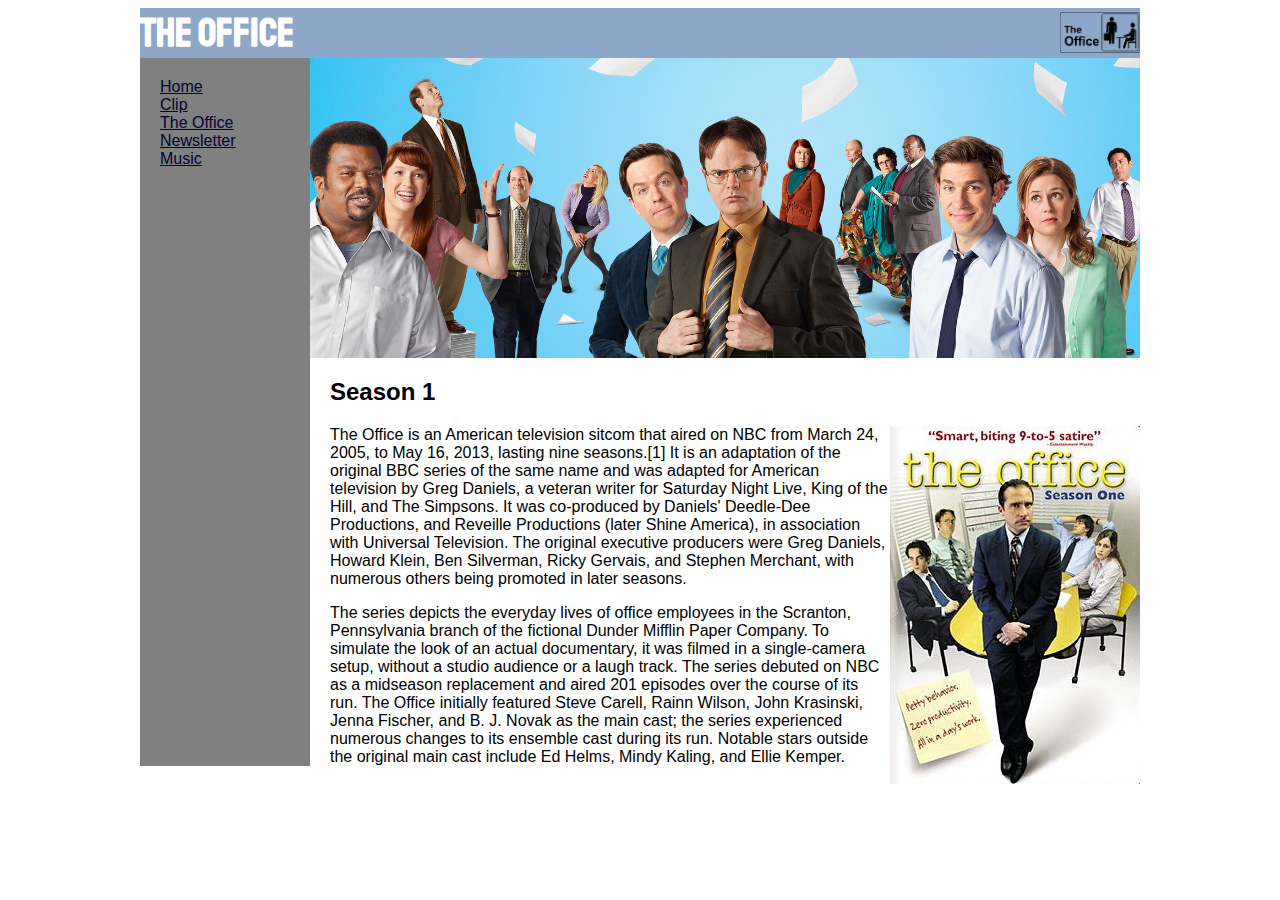
<file: index.html>
<!DOCTYPE html>
<html lang="en">
  <head>
    <meta charset="UTF-8" />
    <link rel="stylesheet" href="style.css" type="text/css" />
    <link href="https://fonts.googleapis.com/css?family=Staatliches" rel="stylesheet">
    <title>The Office</title>
  </head>
  <body>
    <div class="wrapper">
      <header>
        <h1>The Office</h1>
      </header>
      <nav>
        <ul>
          <li><a href="index.html">Home</a></li>
          <li><a href="episode.html">Clip</a></li>
          <li><a href="newsletter.html">The Office Newsletter</a></li>
          <li><a href="#">Music</a></li>
        </ul>
      </nav>
      <main>
        <div id="homeHero"></div>
        <h2>
          Season 1
        </h2>
        <img class="left" src="season1.jpg" alt="season 1">
        <p>
          The Office is an American television sitcom that aired on NBC from
          March 24, 2005, to May 16, 2013, lasting nine seasons.[1] It is an
          adaptation of the original BBC series of the same name and was adapted
          for American television by Greg Daniels, a veteran writer for Saturday
          Night Live, King of the Hill, and The Simpsons. It was co-produced by
          Daniels' Deedle-Dee Productions, and Reveille Productions (later Shine
          America), in association with Universal Television. The original
          executive producers were Greg Daniels, Howard Klein, Ben Silverman,
          Ricky Gervais, and Stephen Merchant, with numerous others being
          promoted in later seasons.
        </p>
        <p>
          The series depicts the everyday lives of office employees in the
          Scranton, Pennsylvania branch of the fictional Dunder Mifflin Paper
          Company. To simulate the look of an actual documentary, it was filmed
          in a single-camera setup, without a studio audience or a laugh track.
          The series debuted on NBC as a midseason replacement and aired 201
          episodes over the course of its run. The Office initially featured
          Steve Carell, Rainn Wilson, John Krasinski, Jenna Fischer, and B. J.
          Novak as the main cast; the series experienced numerous changes to its
          ensemble cast during its run. Notable stars outside the original main
          cast include Ed Helms, Mindy Kaling, and Ellie Kemper.
        </p>
      </main>
      <footer></footer>
    </div>
  </body>
</html>
</file>
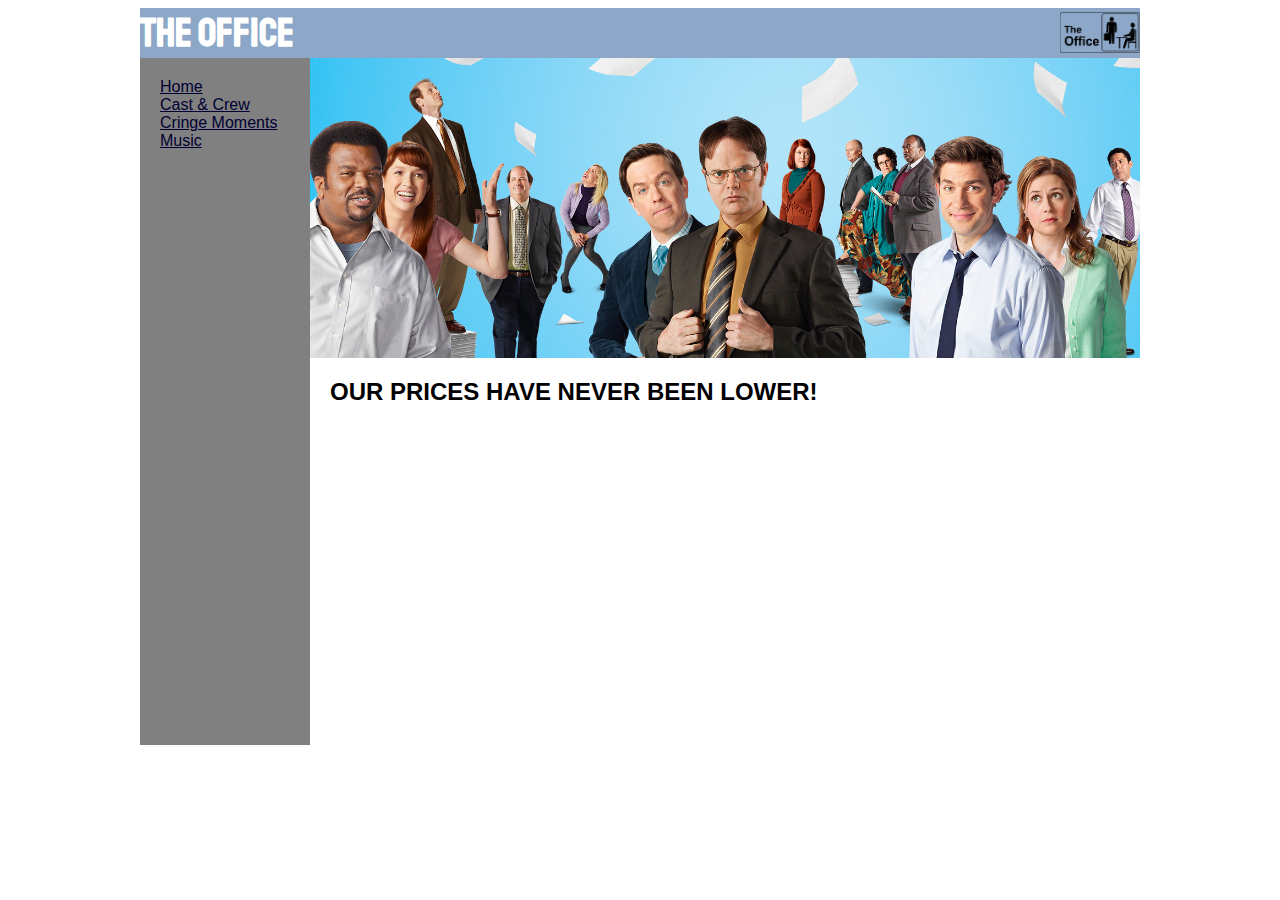
<file: episode.html>
<!DOCTYPE html>
<html lang="en">
  <head>
    <meta charset="UTF-8" />
    <link rel="stylesheet" href="style.css" type="text/css" />
    <link href="https://fonts.googleapis.com/css?family=Staatliches" rel="stylesheet">
    <title>The Office</title>
  </head>
  <body>
    <div class="wrapper">
      <header>
        <h1>The Office</h1>
      </header>
      <nav>
        <ul>
          <li><a href="index.html">Home</a></li>
          <li><a href="cast.html">Cast &amp; Crew</a></li>
          <li><a href="#">Cringe Moments</a></li>
          <li><a href="#">Music</a></li>
        </ul>
      </nav>
      <main>
        <div id="homeHero"></div>
        <h2>
            OUR PRICES HAVE NEVER BEEN LOWER!
        </h2>
        <p>
        <iframe width="560" height="315" src="https://www.youtube.com/embed/1QQBB3cwNM0" frameborder="0" allow="accelerometer; autoplay; encrypted-media; gyroscope; picture-in-picture" allowfullscreen></iframe>

        </p>
        
      </main>
      <footer></footer>
    </div>
  </body>
</html>
</file>
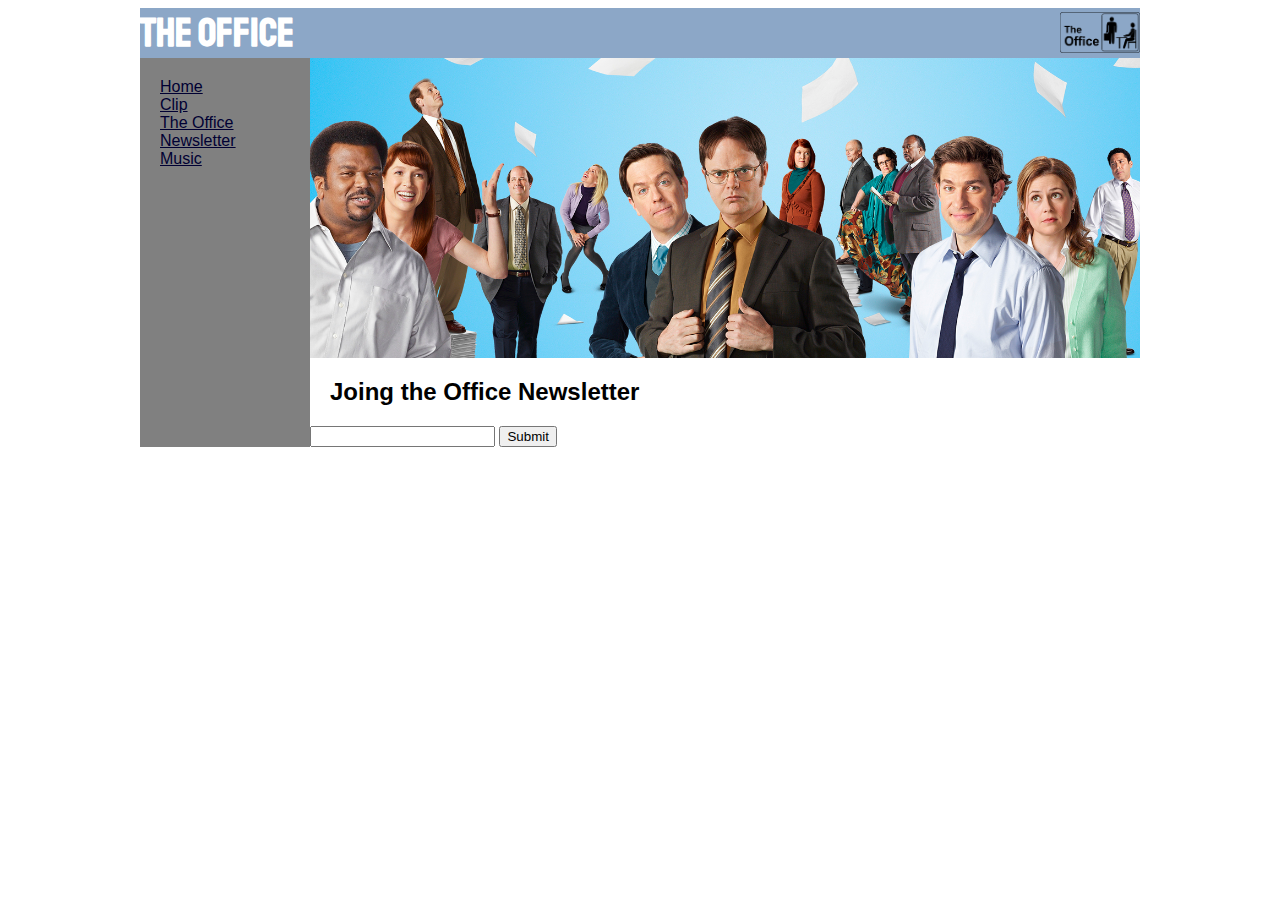
<file: newsletter.html>
<!DOCTYPE html>
<html lang="en">
  <head>
    <meta charset="UTF-8" />
    <link rel="stylesheet" href="style.css" type="text/css" />
    <link href="https://fonts.googleapis.com/css?family=Staatliches" rel="stylesheet">
    <title>The Office</title>
  </head>
  <body>
    <div class="wrapper">
      <header>
        <h1>The Office</h1>
      </header>
      <nav>
        <ul>
          <li><a href="index.html">Home</a></li>
          <li><a href="episode.html">Clip</a></li>
          <li><a href="newsletter.html">The Office Newsletter</a></li>
          <li><a href="#">Music</a></li>
        </ul>
      </nav>
      <main>
        <div id="homeHero"></div>
        <h2>
          Joing the Office Newsletter
        </h2>
        <form method="POST" action="https://cit.dixie.edu/web/1400/mail.php">
            <input type="text" name="name">
            <input type="submit">
        </form>
      </main>
      <footer></footer>
    </div>
  </body>
</html>
</file>
<file: style.css>
*{
    box-sizing: border-box;
}

header{
    background-color: #8CA7C7;
}

h1{
    font-size: 2.5rem;
    background-color: #8CA7C7;
    color: white;
    font-family: 'Staatliches', cursive;
    background-image: url('logo.png');
    background-position: right;
    background-repeat: no-repeat;
    background-size: 80px;
    margin: 0;
}

h2{
    padding-left: 20px;
}

body{
    font-family: 'Verdana', sans-serif
}

nav{
    width: 160px;
    padding: 20px 5px 0px 20px;
    float: left;
}

main{
    margin-left: 170px;
    background-color: white;
}

nav ul{
    margin: 0;
    padding: 0;
}

nav li{
    list-style: none;
    padding-right: 15px;
}

nav a:link{
    color: #000033;
}

nav a:hover{
    color: #CCCCCC;
}

nav a:visited{
    color: #CCCCCC;
}



p{
    padding-left: 20px;
}

.left{
    float: right;
}

.wrapper{
    width: 1000px;
    margin: 0 auto;
    background-color: grey;
}

#homeHero{
    background-image: url("officeHero.jpg");
    height: 300px;
    background-size: cover;
    background-position: 0 -300px;
}
</file>
